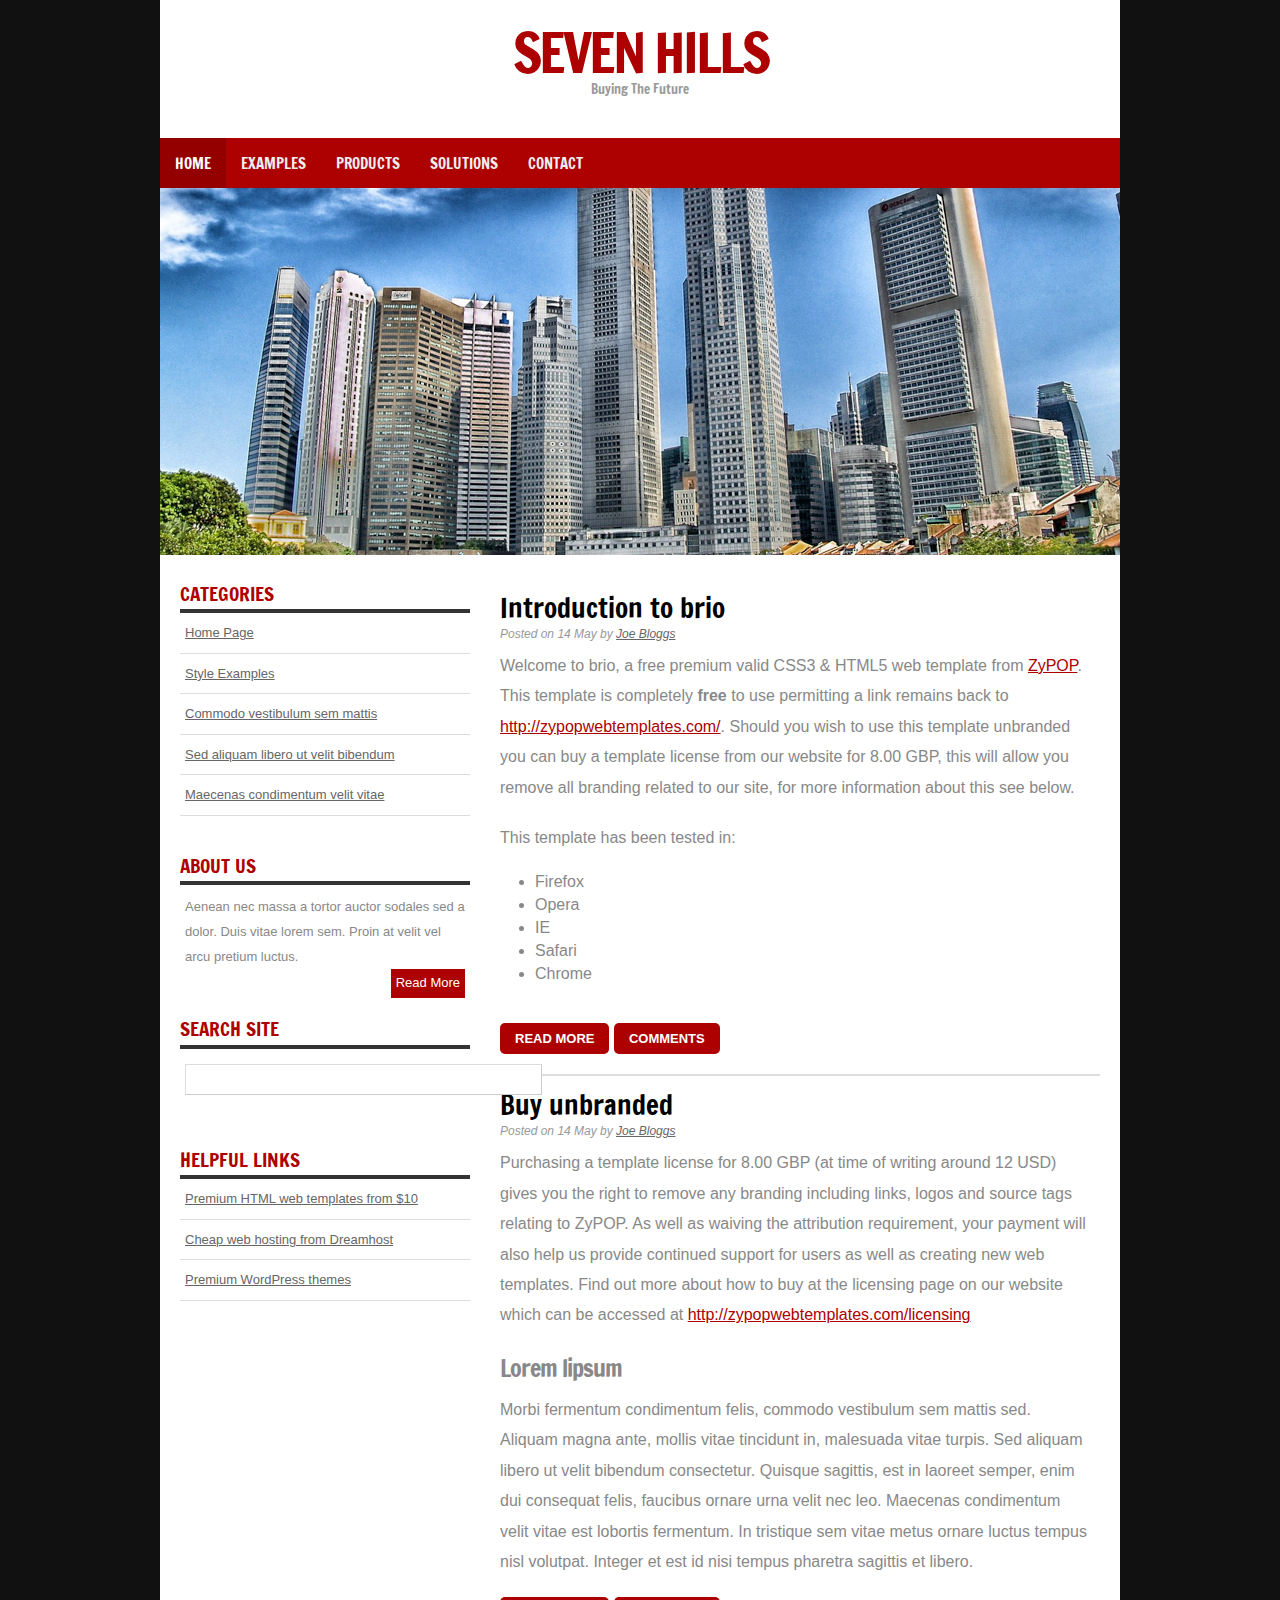
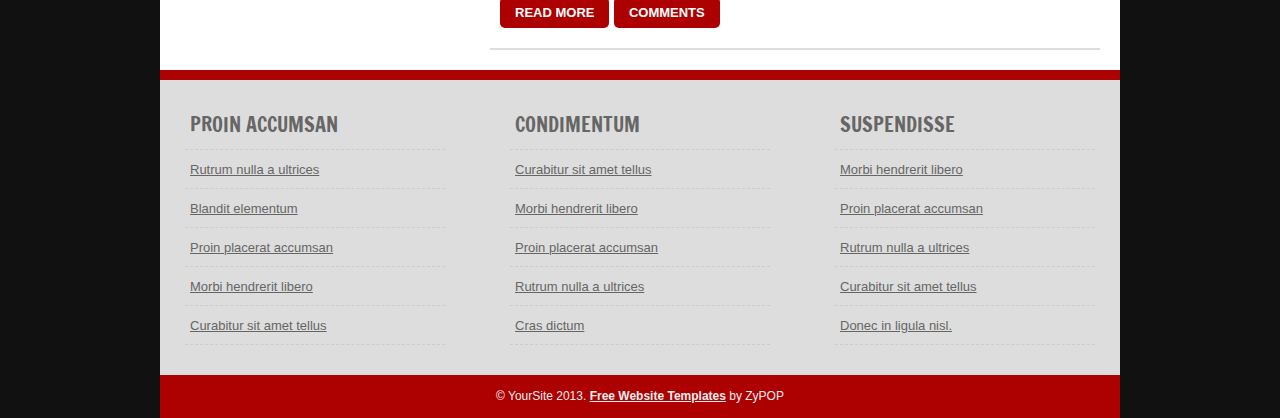
<file: index.html>
<!doctype html>
<head>
<meta http-equiv="Content-Type" content="text/html; charset=utf-8" />
<title>brio - Free CSS Template by ZyPOP</title>
<link rel="stylesheet" href="styles.css" type="text/css" />
<!--[if lt IE 9]>
<script src="http://html5shiv.googlecode.com/svn/trunk/html5.js"></script>
<![endif]-->
<!--
brio, a free CSS web template by ZyPOP (zypopwebtemplates.com/)

Download: http://zypopwebtemplates.com/

License: Creative Commons Attribution
//-->
</head>
<body>
<div id="container">
    <header>
    	<h1><a href="/">Seven Hills<span></span></a></h1>
        <h2>Buying The Future</h2>
    </header>
    <nav>
    	<ul>
        	<li class="start selected"><a href="index.html">Home</a></li>
            <li class=""><a href="examples.html">Examples</a></li>
            <li><a href="#">Products</a></li>
            <li><a href="#">Solutions</a></li>
            <li class="end"><a href="#">Contact</a></li>
        </ul>
    </nav>

	<img src="images/image.jpg" alt="Buildings" />

    <div id="body">

		

		<section id="content">

	    <article>
				
			
			<h2>Introduction to brio</h2>
			<div class="article-info">Posted on <time datetime="2013-05-14">14 May</time> by <a href="#" rel="author">Joe Bloggs</a></div>

            <p>Welcome to brio, a free premium valid CSS3 &amp; HTML5 web template from <a href="http://zypopwebtemplates.com/" title="ZyPOP">ZyPOP</a>. This template is completely <strong>free</strong> to use permitting a link remains back to  <a href="http://zypopwebtemplates.com/" title="ZyPOP">http://zypopwebtemplates.com/</a>. Should you wish to use this template unbranded you can buy a template license from our website for 8.00 GBP, this will allow you remove all branding related to our site, for more information about this see below.</p>	
            
            <p>This template has been tested in:</p>


            <ul class="styledlist">
                <li>Firefox</li>
                <li>Opera</li>
                <li>IE</li>
 		<li>Safari</li>
                <li>Chrome</li>
            </ul>

		<a href="#" class="button">Read more</a>
		<a href="#" class="button">Comments</a>


		
		</article>
	
		<article class="expanded">

            		<h2>Buy unbranded</h2>
			<div class="article-info">Posted on <time datetime="2013-05-14">14 May</time> by <a href="#" rel="author">Joe Bloggs</a></div>

			
            <p>Purchasing a template license for 8.00 GBP (at time of writing around 12 USD) gives you the right to remove any branding including links, logos and source tags relating to ZyPOP. As well as waiving the attribution requirement, your payment will also help us provide continued support for users as well as creating new web templates. Find out more about how to buy at the licensing page on our website which can be accessed at <a href="http://zypopwebtemplates.com/licensing" title="template license">http://zypopwebtemplates.com/licensing</a></p>

<h3>Lorem lipsum</h3>

<p>Morbi fermentum condimentum felis, commodo vestibulum sem mattis sed. Aliquam magna ante, mollis vitae tincidunt in, malesuada vitae turpis. Sed aliquam libero ut velit bibendum consectetur. Quisque sagittis, est in laoreet semper, enim dui consequat felis, faucibus ornare urna velit nec leo. Maecenas condimentum velit vitae est lobortis fermentum. In tristique sem vitae metus ornare luctus tempus nisl volutpat. Integer et est id nisi tempus pharetra sagittis et libero.</p>


		<a href="#" class="button">Read more</a>
		<a href="#" class="button">Comments</a>
		</article>
        </section>
        
        <aside class="sidebar">
	
            <ul>	
               <li>
                    <h4>Categories</h4>
                    <ul>
                        <li><a href="index.html">Home Page</a></li>
                        <li><a href="examples.html">Style Examples</a></li>
                        <li><a href="#">Commodo vestibulum sem mattis</a></li>
                        <li><a href="#">Sed aliquam libero ut velit bibendum</a></li>
                        <li><a href="#">Maecenas condimentum velit vitae</a></li>
                    </ul>
                </li>
                
                <li>
                    <h4>About us</h4>
                    <ul>
                        <li class="text">
                        	<p style="margin: 0;">Aenean nec massa a tortor auctor sodales sed a dolor. Duis vitae lorem sem. Proin at velit vel arcu pretium luctus.<br />
					<a href="#" class="readmore">Read More</a></p>
                        </li>
                    </ul>
                </li>
                
                <li>
                	<h4>Search site</h4>
                    <ul>
                    	<li class="text">
                            <form method="get" class="searchform" action="" >
                                <p>
                                    <input type="text" size="36" value="" name="s" class="s" />
                                    
                                </p>
                            </form>	
						</li>
					</ul>
                </li>
                
                <li>
                    <h4>Helpful Links</h4>
                    <ul>
                        <li><a href="http://www.themeforest.net/?ref=spykawg" title="premium templates">Premium HTML web templates from $10</a></li>
                        <li><a href="http://www.dreamhost.com/r.cgi?259541" title="web hosting">Cheap web hosting from Dreamhost</a></li>
                        <li><a href="http://tuxthemes.com" title="Tux Themes">Premium WordPress themes</a></li>
                    </ul>
                </li>
                
            </ul>
		
        </aside>
    	<div class="clear"></div>
    </div>
    <footer>
        <div class="footer-content">
            <ul>
            	<li><h4>Proin accumsan</h4></li>
                <li><a href="#">Rutrum nulla a ultrices</a></li>
                <li><a href="#">Blandit elementum</a></li>
                <li><a href="#">Proin placerat accumsan</a></li>
                <li><a href="#">Morbi hendrerit libero </a></li>
                <li><a href="#">Curabitur sit amet tellus</a></li>
            </ul>
            
            <ul>
            	<li><h4>Condimentum</h4></li>
                <li><a href="#">Curabitur sit amet tellus</a></li>
                <li><a href="#">Morbi hendrerit libero </a></li>
                <li><a href="#">Proin placerat accumsan</a></li>
                <li><a href="#">Rutrum nulla a ultrices</a></li>
                <li><a href="#">Cras dictum</a></li>
            </ul>
            
            <ul class="endfooter">
            	<li><h4>Suspendisse</h4></li>
                <li><a href="#">Morbi hendrerit libero </a></li>
                <li><a href="#">Proin placerat accumsan</a></li>
                <li><a href="#">Rutrum nulla a ultrices</a></li>
                <li><a href="#">Curabitur sit amet tellus</a></li>
                <li><a href="#">Donec in ligula nisl.</a></li>
            </ul>
            
            <div class="clear"></div>
        </div>
        <div class="footer-bottom">
            <p>&copy; YourSite 2013. <a href="http://zypopwebtemplates.com/">Free Website Templates</a> by ZyPOP</p>
         </div>
    </footer>
</div>
</body>
</html>
</file>
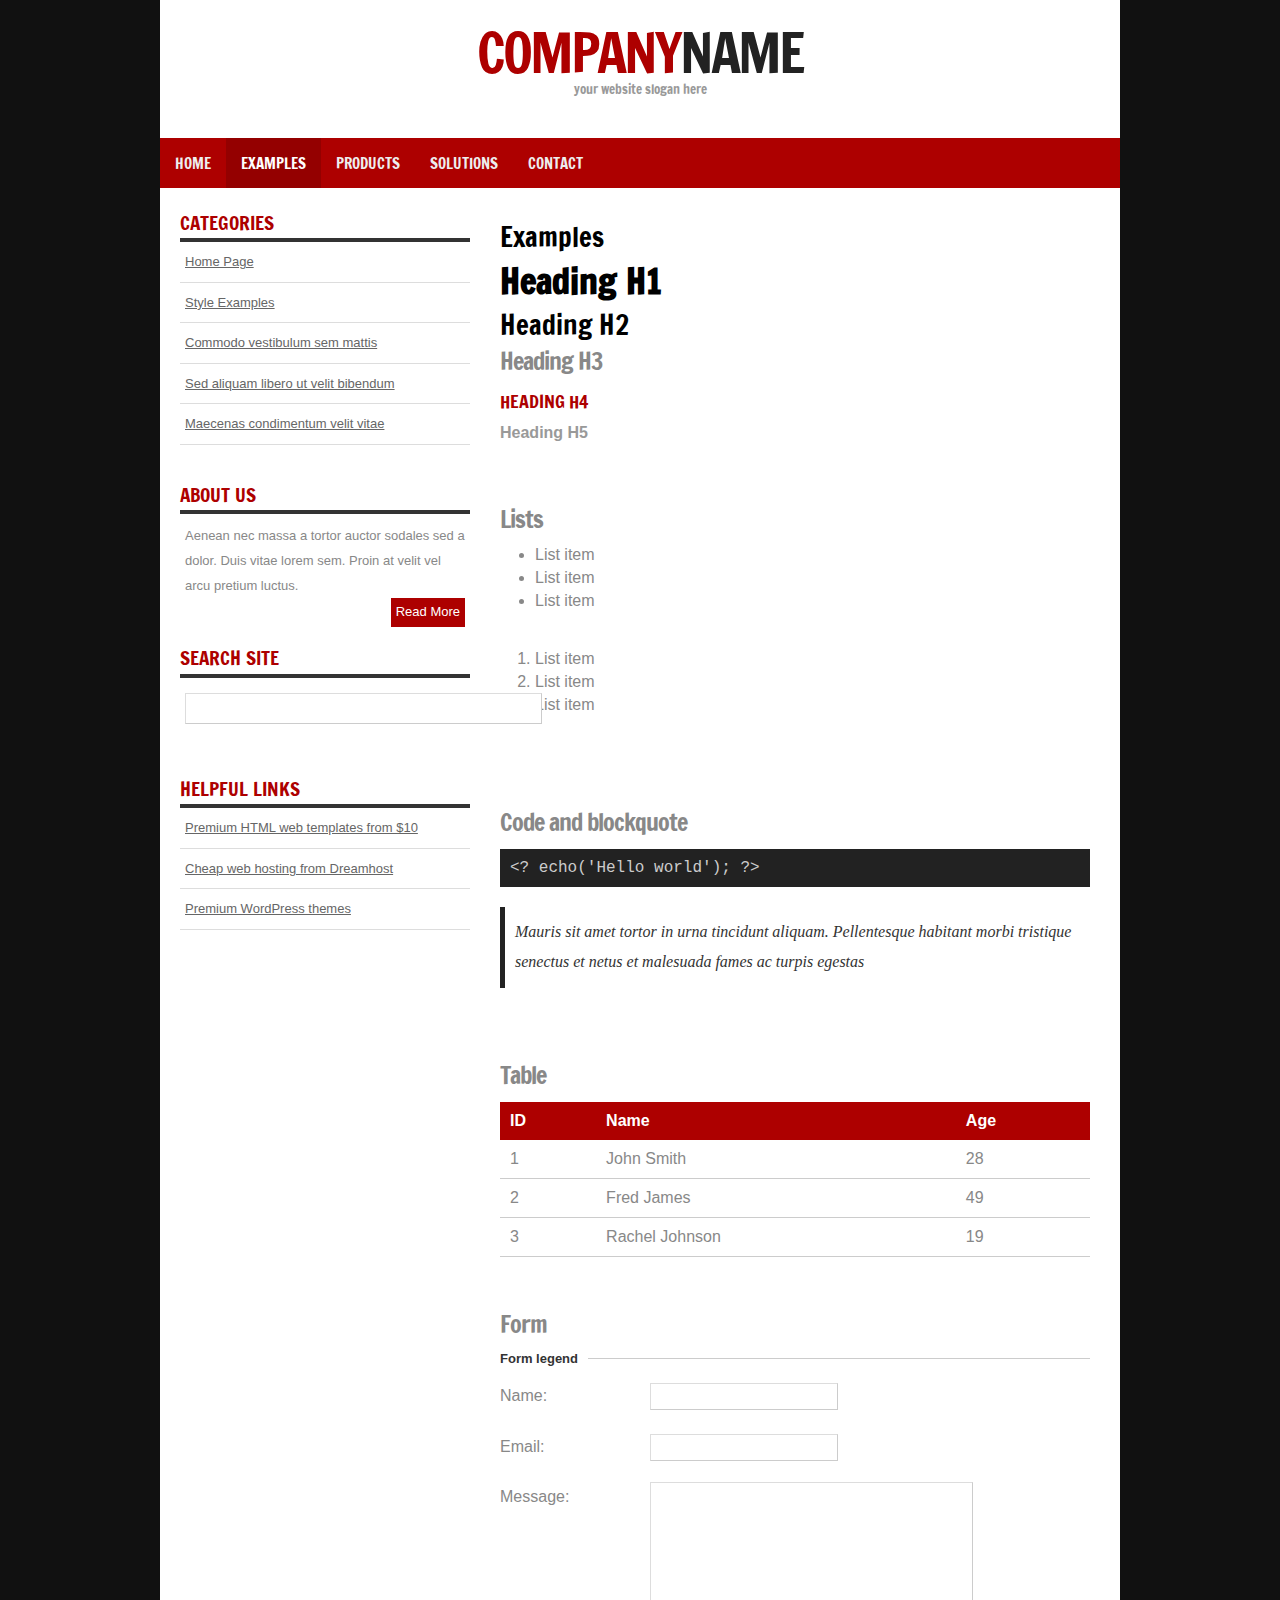
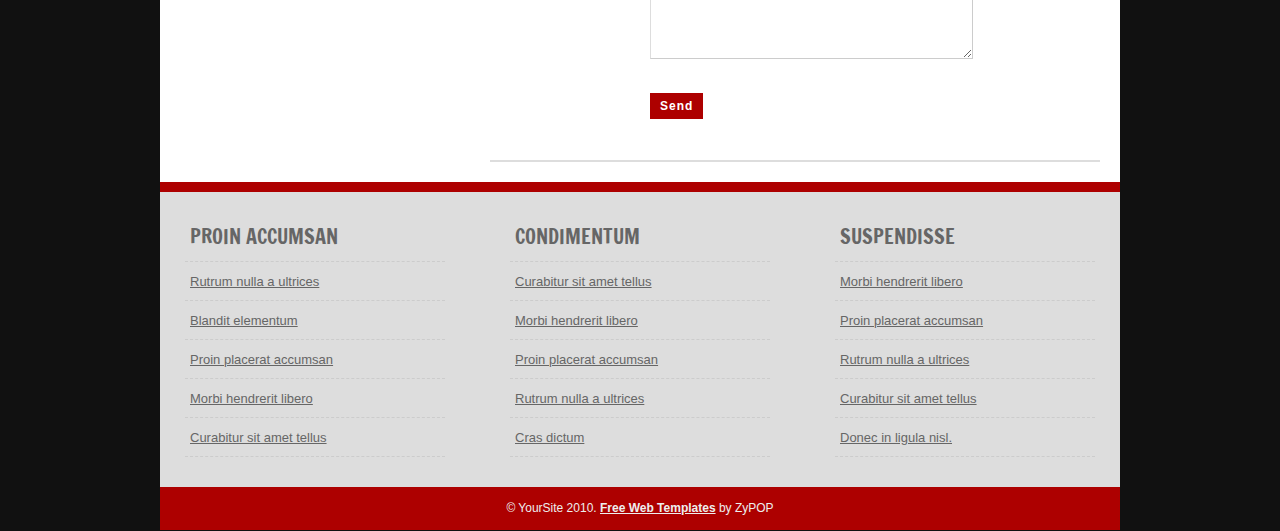
<file: examples.html>
<!DOCTYPE html PUBLIC "-//W3C//DTD XHTML 1.0 Strict//EN" "http://www.w3.org/TR/xhtml1/DTD/xhtml1-strict.dtd">
<html xmlns="http://www.w3.org/1999/xhtml">
<head>
<meta http-equiv="Content-Type" content="text/html; charset=utf-8" />
<title>brio - Free CSS Template by ZyPOP</title>
<link rel="stylesheet" href="styles.css" type="text/css" />
<!--
brio, a free CSS web template by ZyPOP (zypopwebtemplates.com/)

Download: http://zypopwebtemplates.com/

License: Creative Commons Attribution
//-->
</head>
<body>
<div id="container">
  <header>
    	<h1><a href="/">Company<span>Name</span></a></h1>
        <h2>your website slogan here</h2>
    </header>
    <nav>
    	<ul>
        	<li class="start"><a href="index.html">Home</a></li>
            <li class="selected"><a href="examples.html">Examples</a></li>
            <li><a href="#">Products</a></li>
            <li><a href="#">Solutions</a></li>
            <li class="end"><a href="#">Contact</a></li>
        </ul>
    </nav>

    <div id="body">
		
        <section id="content">

	    <article>
	    <h2>Examples</h2>

            <h1>Heading H1</h1>
            <h2>Heading H2</h2>
            <h3>Heading H3</h3>
            <h4>Heading H4</h4>
            <h5>Heading H5</h5>
            
            
            <p>&nbsp;</p>

            
            <h3>Lists</h3>
            <ul>
                <li>List item</li>
                <li>List item</li>
                <li>List item</li>
            </ul>
                    
            <ol>
                <li>List item</li>
                <li>List item</li>
                <li>List item</li>
            </ol>

            <p>&nbsp;</p>

            
                
            <h3>Code and blockquote</h3>
            <code>&lt;? echo('Hello world'); ?&gt;</code>

            <blockquote><p>Mauris sit amet tortor in urna tincidunt aliquam. Pellentesque habitant morbi tristique senectus et netus et malesuada fames ac turpis egestas</p></blockquote>

            
            <p>&nbsp;</p>           
            
            <h3>Table</h3>

            <table cellspacing="0">
                <tr>
                    <th>ID</th>
                    <th>Name</th>
                    <th>Age</th>
                </tr>
                <tr>
                    <td>1</td>
                    <td>John Smith</td>
                    <td>28</td>
                </tr>
                <tr>
                    <td>2</td>
                    <td>Fred James</td>
                    <td>49</td>
                </tr>
                <tr>
                    <td>3</td>
                    <td>Rachel Johnson</td>
                    <td>19</td>
                </tr>

            </table>

            <p>&nbsp;</p>

            
            <h3>Form</h3>

            <fieldset>
                <legend>Form legend</legend>
                <form action="#" method="get">
                    <p><label for="name">Name:</label>
                    <input name="name" id="name" value="" type="text" /></p>
                    <p><label for="email">Email:</label>
                    <input name="email" id="email" value="" type="text" /></p>

                    <p><label for="message">Message:</label>
                    <textarea cols="37" rows="11" name="message" id="message"></textarea></p>
                    <p><input name="send" style="margin-left: 150px;" class="formbutton" value="Send" type="submit" /></p>
                </form>
            </fieldset>
            
      		</article>
        </section>
        
        <aside class="sidebar">

           <ul>	
               <li>
                    <h4>Categories</h4>
                    <ul>
                        <li><a href="index.html">Home Page</a></li>
                        <li><a href="examples.html">Style Examples</a></li>
                        <li><a href="#">Commodo vestibulum sem mattis</a></li>
                        <li><a href="#">Sed aliquam libero ut velit bibendum</a></li>
                        <li><a href="#">Maecenas condimentum velit vitae</a></li>
                    </ul>
                </li>
                
                <li>
                    <h4>About us</h4>
                    <ul>
                        <li class="text">
                        	<p style="margin: 0;">Aenean nec massa a tortor auctor sodales sed a dolor. Duis vitae lorem sem. Proin at velit vel arcu pretium luctus.<br />
					<a href="#" class="readmore">Read More</a></p>
                        </li>
                    </ul>
                </li>
                
                <li>
                	<h4>Search site</h4>
                    <ul>
                    	<li class="text">
                            <form method="get" class="searchform" action="" >
                                <p>
                                    <input type="text" size="36" value="" name="s" class="s" />
                                    
                                </p>
                            </form>	
						</li>
					</ul>
                </li>
                
                <li>
                    <h4>Helpful Links</h4>
                    <ul>
                        <li><a href="http://www.themeforest.net/?ref=spykawg" title="premium templates">Premium HTML web templates from $10</a></li>
                        <li><a href="http://www.dreamhost.com/r.cgi?259541" title="web hosting">Cheap web hosting from Dreamhost</a></li>
                        <li><a href="http://tuxthemes.com" title="Tux Themes">Premium WordPress themes</a></li>
                    </ul>
                </li>
                
            </ul>
		
        </aside>
    	<div class="clear"></div>
    </div>
    <footer>
        <div class="footer-content">
            <ul>
            	<li><h4>Proin accumsan</h4></li>
                <li><a href="#">Rutrum nulla a ultrices</a></li>
                <li><a href="#">Blandit elementum</a></li>
                <li><a href="#">Proin placerat accumsan</a></li>
                <li><a href="#">Morbi hendrerit libero </a></li>
                <li><a href="#">Curabitur sit amet tellus</a></li>
            </ul>
            
            <ul>
            	<li><h4>Condimentum</h4></li>
                <li><a href="#">Curabitur sit amet tellus</a></li>
                <li><a href="#">Morbi hendrerit libero </a></li>
                <li><a href="#">Proin placerat accumsan</a></li>
                <li><a href="#">Rutrum nulla a ultrices</a></li>
                <li><a href="#">Cras dictum</a></li>
            </ul>
            
            <ul class="endfooter">
            	<li><h4>Suspendisse</h4></li>
                <li><a href="#">Morbi hendrerit libero </a></li>
                <li><a href="#">Proin placerat accumsan</a></li>
                <li><a href="#">Rutrum nulla a ultrices</a></li>
                <li><a href="#">Curabitur sit amet tellus</a></li>
                <li><a href="#">Donec in ligula nisl.</a></li>
            </ul>
            
            <div class="clear"></div>
        </div>
        <div class="footer-bottom">
            <p>&copy; YourSite 2010. <a href="http://zypopwebtemplates.com/">Free Web Templates</a> by ZyPOP</p>
         </div>
    </footer>
</div>
</body>
</html>
</file>
<file: styles.css>
@import url(http://fonts.googleapis.com/css?family=Francois+One);

body {
	background: #111;
	margin:0;
	padding:0;
	font-family: Arial, Helvetica, sans-serif;
	font-size: 16px;
	color: #888;
}

* {
	margin:0;
	padding:0;
}

/** element defaults **/
table {
	width: 100%;
	text-align: left;
}

th, td {
	padding: 10px 10px;
}

th {
	color: #fff;
	background: #AD0000 none repeat-x scroll left top;
}

td {
	border-bottom: 1px solid #ccc;
}

code, blockquote {
	display: block;
	border-left: 5px solid #222;
	padding: 10px;
	margin-bottom: 20px;
}
code {
	background-color: #222;
	color:#ccc;
	border: none;
}
blockquote {
	border-left: 5px solid #222;
}

blockquote p {
	font-style: italic;
	font-family: Georgia, "Times New Roman", Times, serif;
	margin: 0;
	color: #333;
	height: 1%;
}

p {
	line-height: 1.9em;
	margin-bottom: 20px;
}

a {
	color: #AD0000;
}

a:hover {
	color: #C70000;
}

a:focus {
	outline: none;
}


a.button { 
    background-color: #AD0000;
    border-radius: 5px 5px 5px 5px;
    color: #FFFFFF;
    display: inline-block;
    font-size: 13px;
    font-weight: bold;
    padding: 8px 15px;
    text-decoration: none;
    text-transform: uppercase;
}

a.button:hover {
	background-color: #940000;
}


fieldset {
	display: block;
	border: none;
	border-top: 1px solid #ccc;
}

fieldset legend {
	font-weight: bold;
	font-size: 13px;
	padding-right: 10px;
	color: #333;
}

fieldset form {
	padding-top: 15px;
}

fieldset p label {
	float: left;
	width: 150px;
}

form input, form select, form textarea {
	padding: 5px;
	color: #333333;
	border: 1px solid #ddd;
	border-right:1px solid #ccc;
	border-bottom:1px solid #ccc;
	background-color:#fff;
	font-family: Arial, Helvetica, sans-serif;
	font-size: 13px;
}

form input.formbutton {
	border: none;
	background: #AD0000;
	color: #ffffff;
	font-weight: bold;
	padding: 6px 10px;
	font-size: 12px;
	font-family: Tahoma, Geneva, sans-serif;
	letter-spacing: 1px;
	width: auto;
	overflow: visible;
}

form.searchform input {
  font-size: 15px;
    padding: 6px;
}

form.searchform p {
	margin: 5px 0;
}


span.required {
	color: #ff0000;
}

h1 {
	color: #000;
	font-size: 35px;
	font-family: 'Francois One', Arial, sans-serif;
}

h2 {
	color: #000;
	font-size: 27px;
	letter-spacing: 0px;
	font-weight: normal;
	padding: 0 0 5px;
	margin: 0;
	font-family: 'Francois One', Arial, sans-serif;
}

h3 {
	color: #888;
	font-size: 24px;
	font-weight: normal;
	margin-bottom: 10px;
	letter-spacing: -1px;
	font-family: 'Francois One', Arial, sans-serif;
}

h4 {
    font-family: 'Francois One', Arial, sans-serif;
    color: #AD0000;
    font-size: 18px;
    font-weight: normal;
    padding-bottom: 10px;
    text-transform: uppercase;
}

h5 {
	padding-bottom: 10px;
	font-size: 16px;
	color: #999;
}

ul, ol {
	margin: 0 0 35px 35px;
}

li {
	padding-bottom: 5px;
}

li ol, li ul {
	font-size: 1.0em;
	margin-bottom: 0;
	padding-top: 5px;
}


#container {
	width: 960px;
	margin: 0px auto;
	padding: 0px;
	background-color: #fff;
}

header {
	padding: 30px 15px;
	background: #fff;
	margin: 0 auto;
	text-align:center;
}

header h1 a, header h1 a:hover {
 color: #AD0000;
    font-size: 55px;
    font-weight: normal;
    letter-spacing: -3px;
    line-height:45px;
    text-decoration: none;
    text-transform: uppercase;
}
header h1 a span { 
	color: #222;
}

header h2 {
	color: #999;
	font-size: 13px;
	position: relative;
	top: -5px;
	letter-spacing: 0;
}

nav {
	width: 960px;
	height: 50px;
	background-color: #AD0000;
}

nav ul {
	height: 50px;
	list-style: none;
	padding: 0;
	margin: 0;
}

nav ul li {
	float: left;
	display: block;
	padding: 0;
}


nav ul li a {
    color: #eee;
    display: block;
    font-family: 'Francois One',Arial,sans-serif;
    font-size: 15px;
    letter-spacing: 0;
    line-height: 15px;
   margin: 0;

    padding: 18px 15px 17px;
    text-decoration: none;
    text-transform: uppercase;
}
nav ul li.selected a,
nav ul li.selected a:hover { 
	background-color: #940000;
	color: #fff; 
}


nav ul li a:hover {
	color: #fff;
	background-color: #C70000;
	text-decoration: none;
}

#body {
	background: none;
	margin:0 auto;
 	padding: 20px 20px 0;
}

#content {
    float: right;
    width: 610px;
}

article {
    border-bottom: 2px solid #ddd;
    padding: 10px 10px 20px 10px;
 }

article h2 { 
    padding-bottom: 0;
}

article .article-info {
    color: #999999;
    font-size: 12px;
    font-style: italic;
    padding: 0 0 10px 0;
}

article .article-info a { 
	color: #666;
}

.sidebar {
    float: left;
    width: 290px;
}

.sidebar h4 {
	padding-bottom: 0;
	font-size: 19px;
  	border-bottom: 4px solid #333;
}

.sidebar ul {
	margin: 0;
	padding: 0;
	list-style: none;
}

.sidebar ul li {
	margin-bottom: 20px;
	line-height: 1.9em;
}

.sidebar li ul {
    list-style: none outside none;
    margin: 0 0 10px;
}

.sidebar li ul li {
	display: block;
	font-family: Arial, Helvetica, sans-serif;
	border-top: none;
	padding: 10px 5px;
	margin: 0;
	line-height: 1.5em;
	border-bottom: 1px solid #ddd;
	font-size: 13px;
}

.sidebar li ul li.text { 
	border-bottom: none;
}

.sidebar li ul li a {
	font-weight: normal;
	color: #666;
}

.sidebar li ul li a:hover {
	color: #AD0000;
}


.sidebar li ul li a.readmore {
    background-color: #AD0000;
    color: #FFFFFF;
    display: inline-block;
    padding: 2px 5px;
    float: right;
    text-decoration: none;
}




.clear {
	clear: both;
}

footer {
	margin:20px auto 0;
	width: 960px;
}

footer p {
	text-align: left;
	color: #ccc;
	font-size: 12px;
	margin: 0;
	padding: 0;
}

footer p a {
	color: #ccc;
	font-weight: bold;
}

.footer-content {
	padding: 20px 25px 30px;
	background: #ddd;
	border-top: 10px solid #AD0000;
}

footer .footer-content ul {
	width: 260px;
	list-style: none;
	margin: 0 65px 0 0;
	padding: 0;
	float: left;
}

footer .footer-content li {
	border-bottom: 1px dashed #ccc;
	padding: 10px 5px;
}

footer .footer-content li a, footer .footer-content h4 {
}

footer .footer-content li a {
 color: #666666;
    font-size: 13px;
    text-decoration: underline;
}

footer .footer-content li a:hover { 
	color: #222;
}

footer .footer-content h4 {
   color: #666666;
    font-size: 20px;
    font-weight: normal;
    padding-bottom: 0;
}

footer .footer-content ul.endfooter {
	margin-right: 0;
}

footer .footer-content span.sitename {
	font-size: 40px;
	font-weight: normal;
	letter-spacing: -2px;
	color: #aaa;
	float: left;
}

footer .footer-bottom {
	padding: 10px;
	text-align: center;
	background-color: #AD0000;
}

footer .footer-bottom p {
	text-align: center;
}

footer .footer-bottom p, footer .footer-bottom p a {
	color: #eee;
}
</file>
